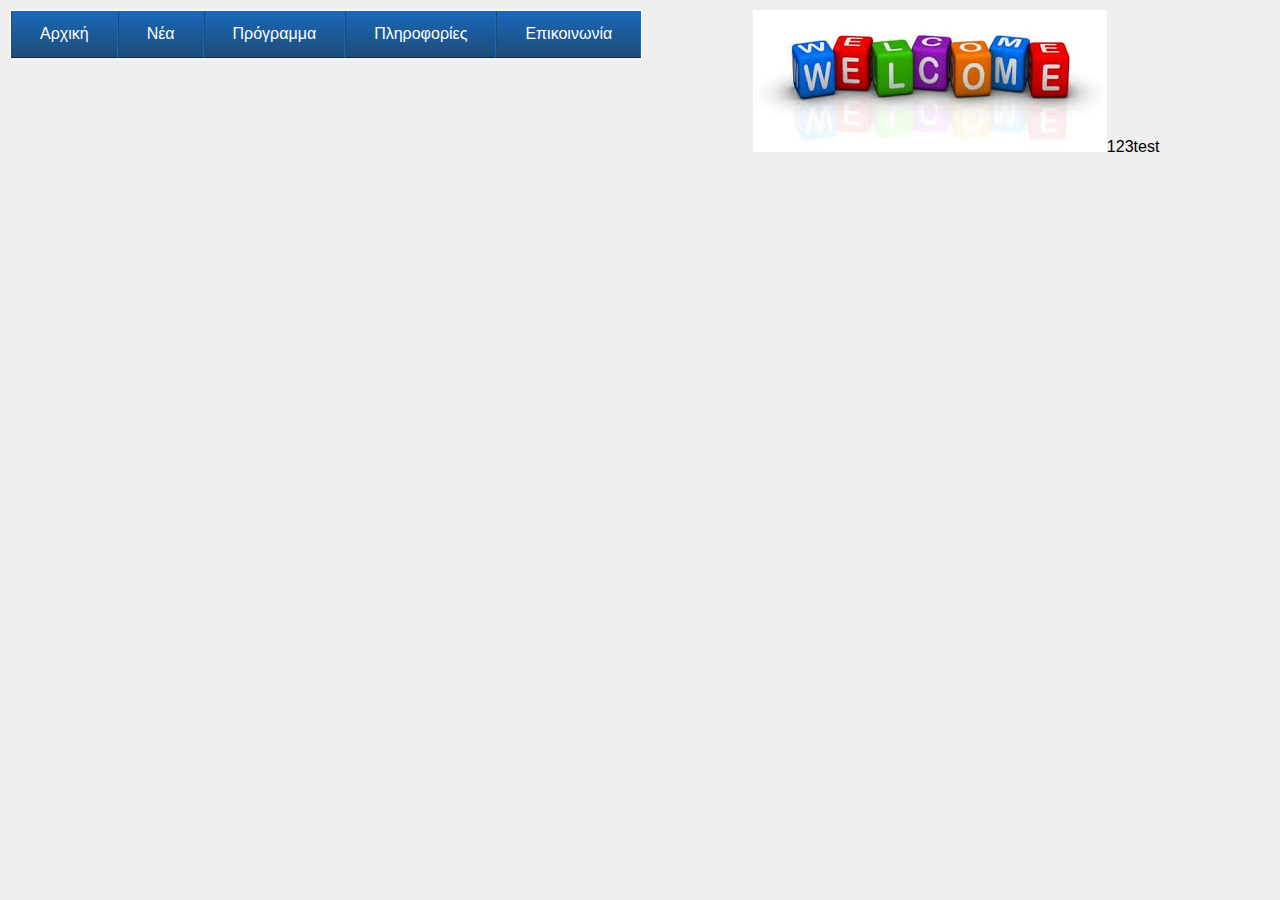
<file: index.html>
﻿<html>
<head>
    <title>Smile Radio</title>
    <link href="style.css" rel="stylesheet" />
</head>
    <body>
    <ul id="nav">
        <li><a href="index.html">Αρχική</a></li>
        <li><a href="news.html">Νέα</a>
        <li><a href="program.html">Πρόγραμμα</a></li>
        <li><a href="#">Πληροφορίες</a></li>
        <li><a href="communication.html">Επικοινωνία</a></li>
     </ul>
        <center><img src="welcome.jpg">123test</center>
    </body>
</html>
</file>
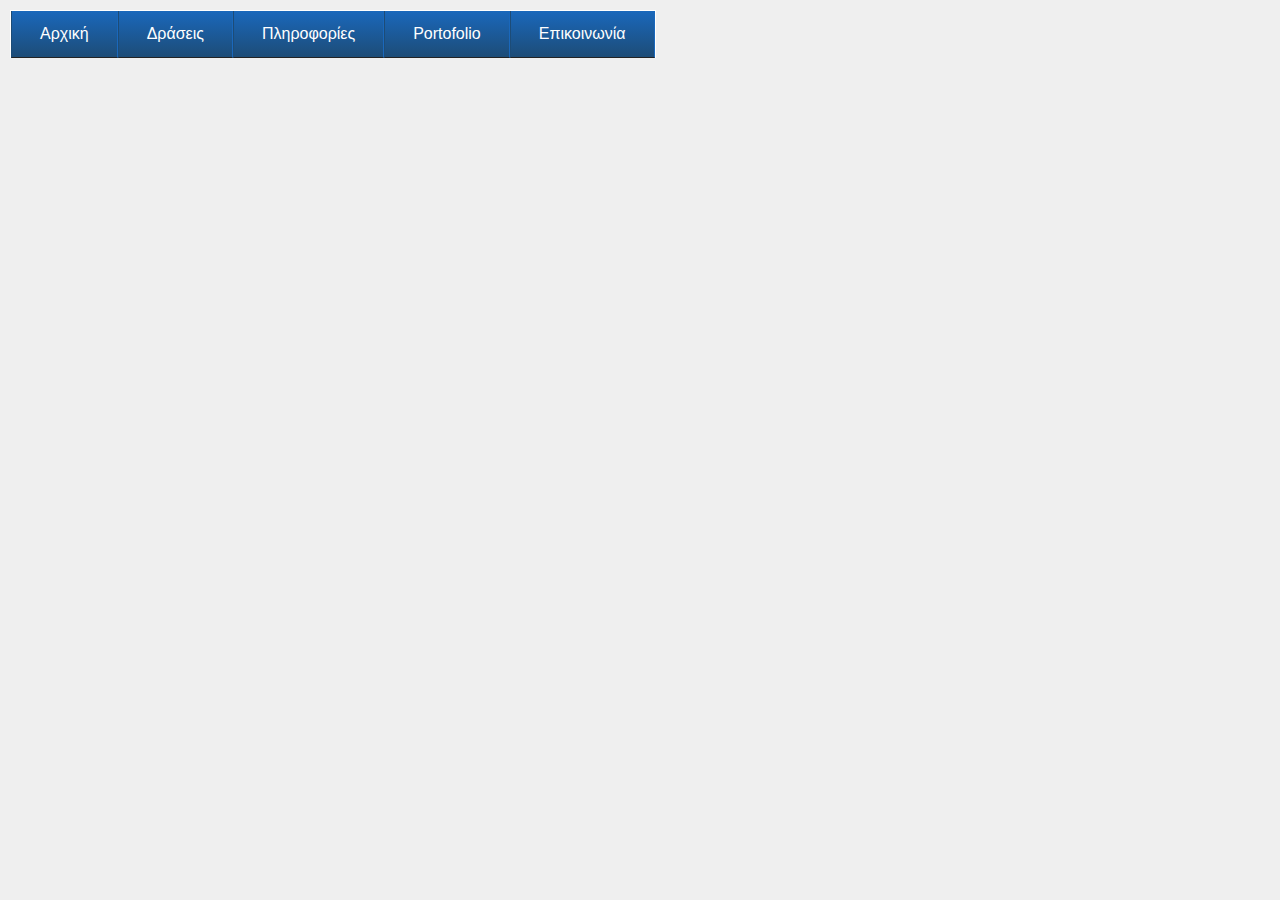
<file: communication.html>
﻿<html>
<head>
    <title>Πρόσκοποι Κατερίνης</title>
    <link href="style.css" rel="stylesheet" />
</head>
    <body>
    <ul id="nav">
        <li><a href="index.html">Αρχική</a></li>
        <li><a href="drasis.html">Δράσεις</a>
        <ul>
            <li><a href="#">Λυκόπουλα</a></li>
            <li><a href="#">Πρόσκοποι</a></li>
            <li><a href="#">Ανιχνευτές</a></li>
            <li><a href="#">Εν. Παλ. Προσκόπων</a></li>
            </ul>
        </li>
        <li><a href="#">Πληροφορίες</a></li>
        <li><a href="#">Portofolio</a>
        <ul>
            <li><a href="#">Φωτογραφίες</a></li>
            <li><a href="#">Βίντεο</a></li>
            </ul>
        </li>
        <li><a href="communication.html">Επικοινωνία</a></li>
     </ul> 
    </body>
</html>
</file>
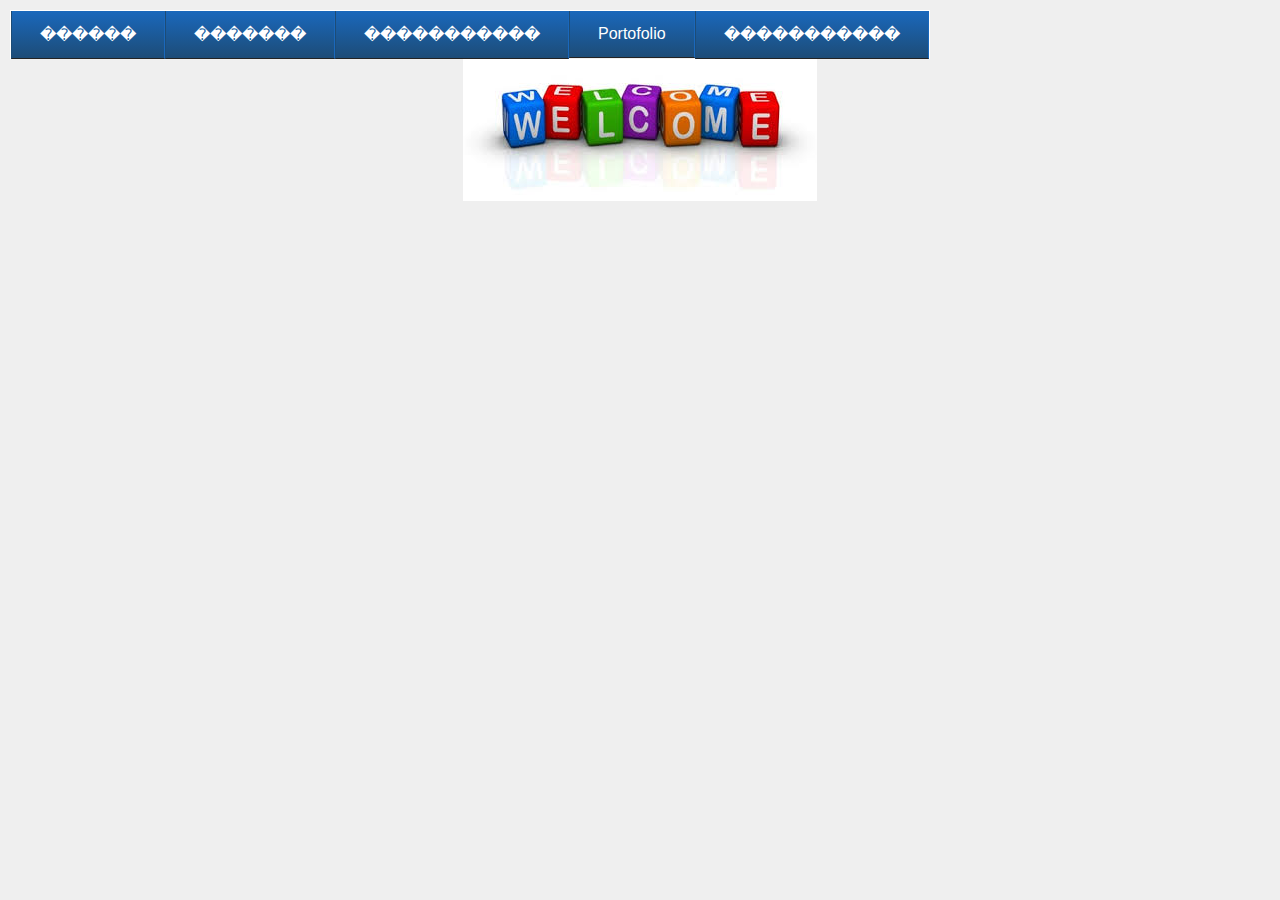
<file: likopoyla.html>
<html>
<head>
    <title>��������� ���������</title>
    <link href="style.css" rel="stylesheet" />
</head>
    <body>
    <ul id="nav">
        <li><a href="index.html">������</a></li>
        <li><a href="drasis.html">�������</a>
        <ul>
            <li><a href="likopoyla.html">���������</a></li>
            <li><a href="#">���������</a></li>
            <li><a href="#">����������</a></li>
            <li><a href="#">��. ���. ���������</a></li>
            </ul>
        </li>
        <li><a href="#">�����������</a></li>
        <li><a href="#">Portofolio</a>
        <ul>
            <li><a href="#">�����������</a></li>
            <li><a href="#">������</a></li>
            </ul>
        </li>
        <li><a href="communication.html">�����������</a></li>
     </ul>
        <center><img src="welcome.jpg"></center>
    </body>
</html>
</file>
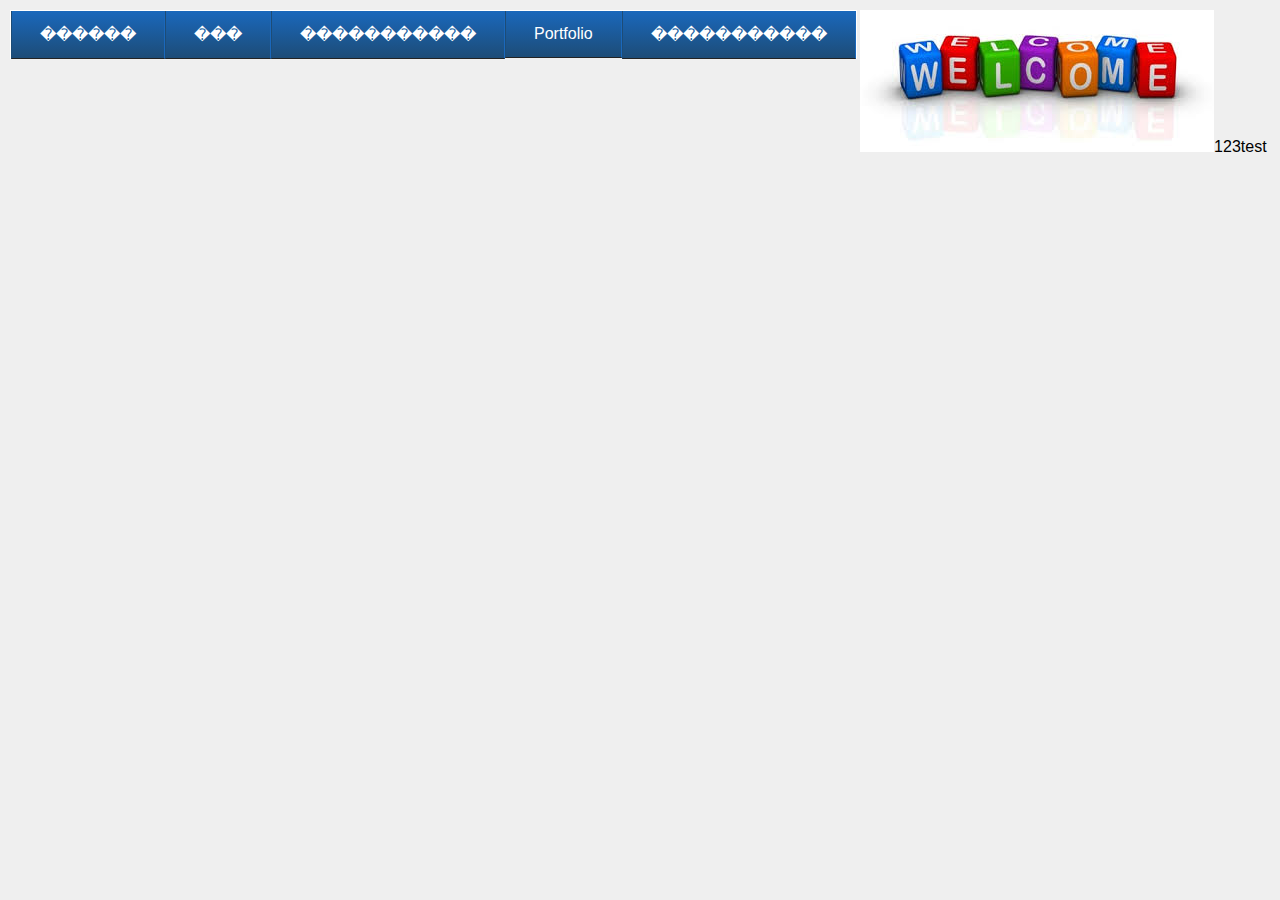
<file: news.html>
<html>
<head>
    <title>Smile Radio</title>
    <link href="style.css" rel="stylesheet" />
</head>
    <body>
    <ul id="nav">
        <li><a href="index.html">������</a></li>
        <li><a href="news.html">���</a>
        <ul>
            <li><a href="likopoyla.html">���������</a></li>
            <li><a href="#">���������</a></li>
            <li><a href="#">����������</a></li>
            <li><a href="#">��. ���. ���������</a></li>
            </ul>
        </li>
        <li><a href="#">�����������</a></li>
        <li><a href="index.html">Portfolio</a>
        <ul>
            <li><a href="#">�����������</a></li>
            <li><a href="#">������</a></li>
            </ul>
        </li>
        <li><a href="communication.html">�����������</a></li>
     </ul>
        <center><img src="welcome.jpg">123test</center>
    </body>
</html>
</file>
<file: style.css>
body {
	background: #eeee;
	font-family: arial, sans-serif;
	margin:0;
	padding: 10;
}

#nav {
	float: left;
	margin: 0;
	padding:0;
	border: 1px solid white;
	border-bottom: none;
}

#nav li, #nav li a {
	float: left;
}

#nav li {
    list-style: none;
    position: relative;
}

#nav li a {
	padding: 14px 28px;
	text-decoration: none;
	color: white;
    background: #1a68bc;
    background: -moz-linear-gradient(top, #1a68bc 0%, #1d4c77 100%);
	background: -webkit-gradient(linear, left top, left bottom, color-stop(0%,#1a68bc), color-stop(100%,#1d4c77));
	background: -webkit-linear-gradient(top, #1a68bc 0%,#1d4c77 100%);
	background: -o-linear-gradient(top, #1a68bc 100%);
	background: -ms-linear-gradient(top, #1a68bc 0%,#1d4c77 100%);
	background: linear-gradient(to bottom, #1a68bc 0%,#1d4c77 100%);
	
	
	border-right: 1px solid #1a68bc;
	border-left: 1px solid #1d4c77;
	border-bottom: 1px solid #232323;	
}
#nav li a:hover {
    background: #0E1665;
    background: -moz-linear-gradient(top, #04082E, #0E1665);
    background: -webkit-grdient(linear, left top, left bottom, from(#04082E), to(#0E1665));
    background: -webkit-gradient(top, #04082E, #0E1665);
    background: linear-gradient(top, #04082E, #0E1665);
}

#nav li ul {
    display: none;
    position: absolute;
    left: 0;
    top: 100%;
    padding: 0;
    margin: 0;
}

#nav li:hover > ul {
 display: block;
}

#nav li ul li a{
  width: 100px; 
    display: block;
}
</file>
